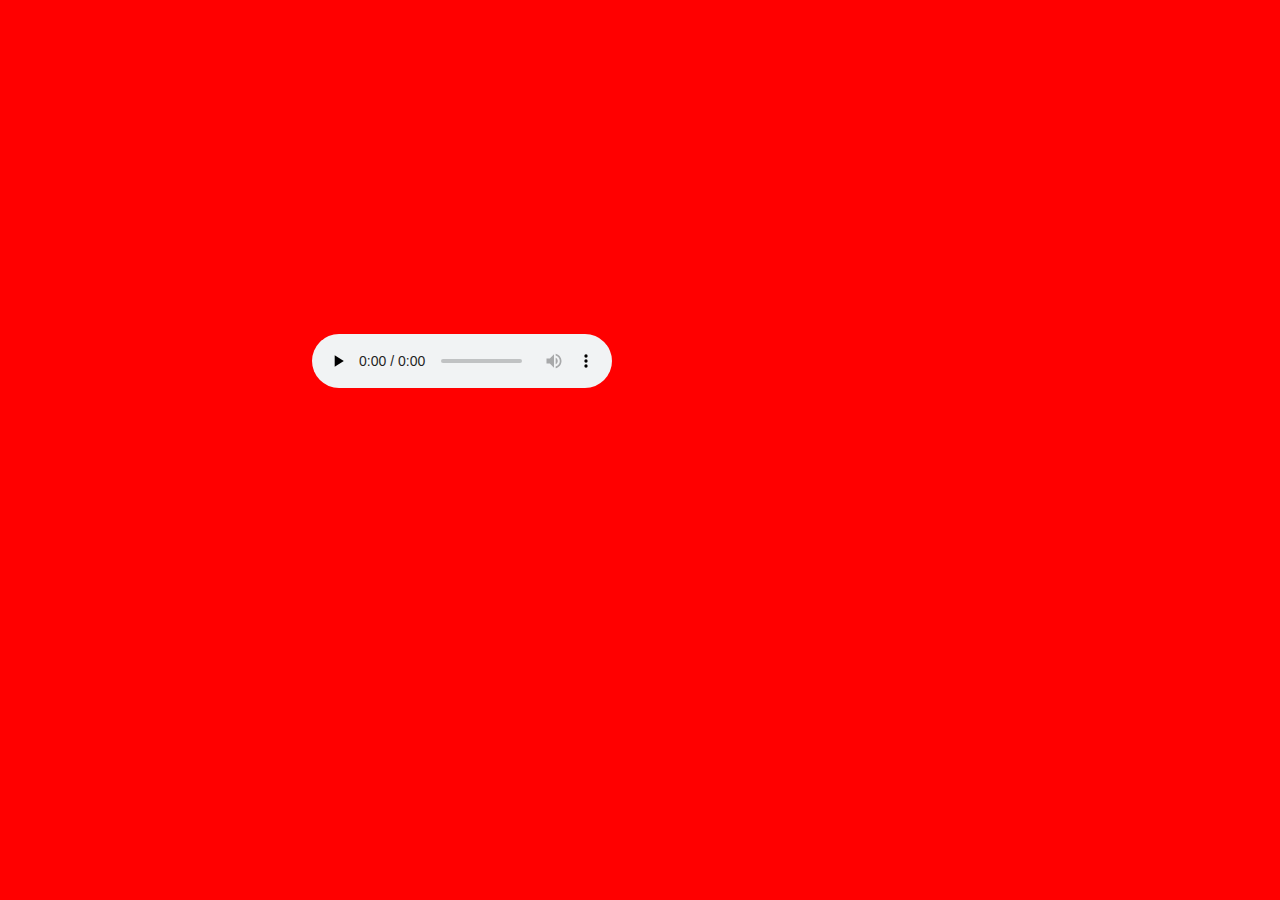
<file: project1/test.html>
<!DOCTYPE html>
<html lang="en">
<head>
    <meta charset="UTF-8">
    <meta name="viewport" content="width=device-width, initial-scale=1.0">
    <link rel="stylesheet" href="css/test.css">
    <title>Document</title>
</head>
<body>

    <!-- audio -->
    <iframe src="https://open.spotify.com/embed/track/4jH2NgiLe1z17ev6z6i7Fz" width="300" height="380" frameborder="0" allowtransparency="true" allow="encrypted-media"></iframe>

    <audio src="https://vgmdownloads.com/soundtracks/dark-souls-iii-soundtracks/ifqpnesy/1-05%20Firelink%20Shrine.mp3" preload="none" controls></audio>

    <iframe class="media-video" width="560" height="315" src="https://www.youtube.com/embed/-ZGlaAxB7nI" frameborder="0" allow="accelerometer; autoplay; encrypted-media; gyroscope; picture-in-picture" allowfullscreen></iframe>
</body>
</html>
</file>
<file: project1/css/test.css>
div.images{
    width:100%;
}

img{
    max-width:100%;
}


body{
    background-color: rgb(255, 255, 255);
}

@media(min-width:768px){
    body{
        background-color: red;
    }
}

table{
    font-family: Arial, Helvetica, sans-serif;
    border: 1px solid black;
    width: 100%;
    margin:0;
    padding:0;
    border-collapse: collapse;
}

table tr{
    background-color: rgb(105, 64, 64);
    border: 1px solid rgb(99, 99, 99);
}

table th, table td{
    padding: .5rem;
    text-align: center;
}

table th{
    font-size: 1rem;
    letter-spacing: .1rem;
    text-transform: uppercase;
}

table tr:hover{
    background-color: black;
    color: white;
}

div.grid div{
    background-color: rgb(34, 69, 97);
    margin-top:0;
    border: 1px solid rgb(99, 99, 99)
}

div.grid div:hover{
    background-color: black;
    color: white
}

div.grid{
    display: grid;
    grid-template-columns: 50% 50%;
    column-gap: 1rem;
    grid-template-rows:minmax(5rem, auto);
}

div.nested_grid{
    display: grid;
    grid-template-columns: 30% 30% 30%;
    column-gap: 1rem;
}

div.flex-container div{
    width: 200px;
    height: 100px;
    background-color: green;
    color: white;
    margin: 10px;
    text-align: center;
    font-size: 2rem;
}

div.flex-container{
    display: flex;
    height: 500px;
    flex-direction: row;
    justify-content: space-around;
    align-items: center;
}

input{
    margin-left: 50px;
}

label{
    font-size: 1.2rem;
    width: 10%;
    display: inline-block;
}

input[type=text], input[type=email], input[type=password]{
    width: 500px;
    font-size: 1rem;
    padding: 5px;
    border-radius: 5px;
    border: 1px solid gray
}

.media-video{
    width: 500px;
}
</file>
